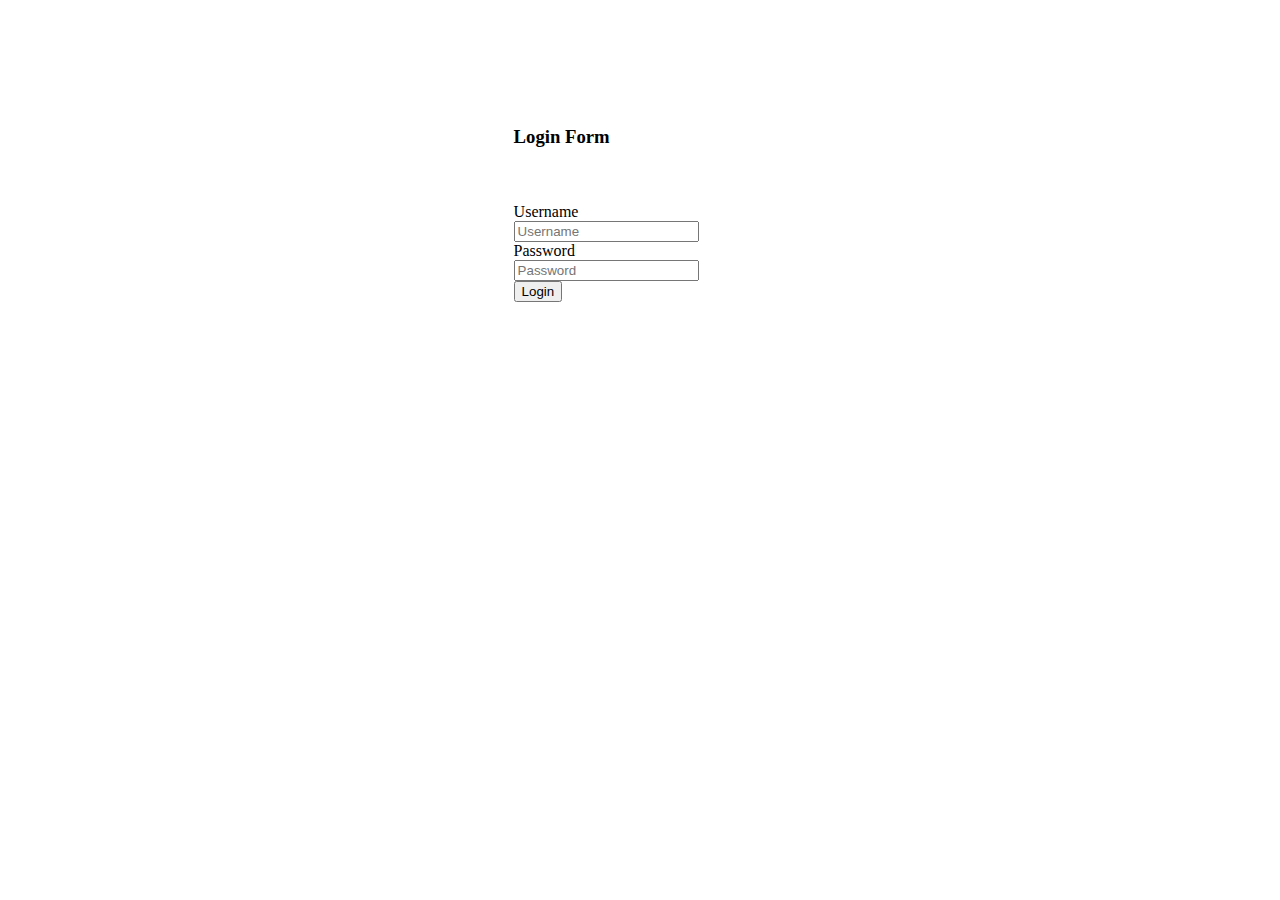
<file: index.html>
<!DOCTYPE html>
<html lang="en">
<head>
    <link rel="stylesheet" href="style.css">
    <link href="https://cdn.jsdelivr.net/npm/bootstrap@5.1.1/dist/css/bootstrap.min.css" rel="stylesheet" integrity="sha384-F3w7mX95PdgyTmZZMECAngseQB83DfGTowi0iMjiWaeVhAn4FJkqJByhZMI3AhiU" crossorigin="anonymous">
    <script src="https://cdn.jsdelivr.net/npm/bootstrap@5.1.1/dist/js/bootstrap.bundle.min.js" integrity="sha384-/bQdsTh/da6pkI1MST/rWKFNjaCP5gBSY4sEBT38Q/9RBh9AH40zEOg7Hlq2THRZ" crossorigin="anonymous"></script>
   
    <title>Login</title>
</head>
<body>
    <div id="content">
    <h3>Login Form</h3><br><br>
    <form>
        <div class="mb-3">
          <label class="form-label">Username</label>
          <label>
            <div class="errorMsg hidden" id="unameError"></div>
            <input type="text" class="form-control" id="uname" placeholder="Username" required/>
          </label>
        </div>
        <div class="mb-3">
          <label class="form-label">Password</label>
          <label>
            <div class="errorMsg hidden" id="passwordError"></div>
            <input type="password"  class="form-control" id="password" placeholder="Password" required/>
          </label>
        </div>
        <button type="submit" id="btn" class="btn btn-primary" >Login</button>
    </form>
</div>
    <script src="https://code.jquery.com/jquery-3.6.0.js" integrity="sha256-H+K7U5CnXl1h5ywQfKtSj8PCmoN9aaq30gDh27Xc0jk=" crossorigin="anonymous"></script>
    <script src="validation.js"></script>
</body>
</html>
</file>
<file: style.css>
#content{
    margin-top:10%;
    margin-left: 40%;
}
</file>
